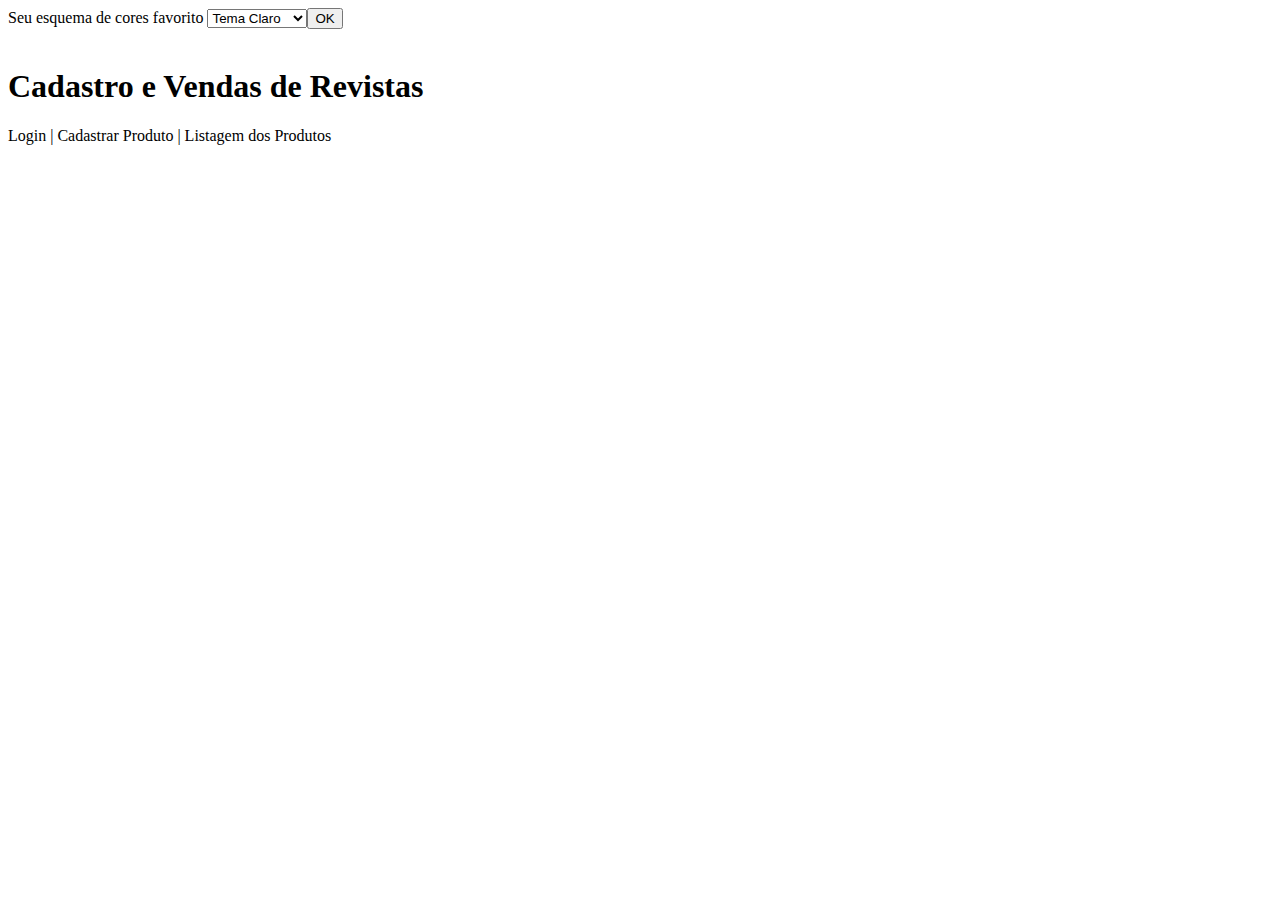
<file: src/main/resources/templates/index.html>
<!DOCTYPE html>
<html xmlns="w3.org/1999/xhtml" xmlns:th="http://www.thymeleaf.org">
    <head>
        <title>Inicio</title>
        <meta charset="UTF-8">
        <meta name="viewport" content="width=device-width, initial-scale=1.0">
        <link href="https://cdn.jsdelivr.net/npm/bootstrap@5.3.0-alpha3/dist/css/bootstrap.min.css" rel="stylesheet" integrity="sha384-KK94CHFLLe+nY2dmCWGMq91rCGa5gtU4mk92HdvYe+M/SXH301p5ILy+dN9+nJOZ" crossorigin="anonymous">
        <link th:href="@{/css/}+${css}+'.css'" rel="stylesheet" type="text/css"/>
    </head>
    <body>
        
        <form th:action="@{/preferencias}" method="POST">
            <label for="selEstilo">Seu esquema de cores favorito</label>
            <select name="estilo" id="selEstilo">
                <option value="claro" th:selected="${css}==claro">Tema Claro</option>
                <option value="escuro" th:selected="${css}==escuro">Tema Escuro</option>
            </select><input type="submit" value="OK"/>
        </form>
        
        <img th:src="@{/images/logo.png}">
        <h1>Cadastro e Vendas de Revistas</h1>
        
        <nav>
            <a th:href="@{/login}">Login</a> |
            <a th:href="@{/cadastrar}">Cadastrar Produto</a> |
            <a th:href="@{/listagem}">Listagem dos Produtos</a>
        </nav>
        <script src="https://cdn.jsdelivr.net/npm/bootstrap@5.3.0-alpha3/dist/js/bootstrap.bundle.min.js" integrity="sha384-ENjdO4Dr2bkBIFxQpeoTz1HIcje39Wm4jDKdf19U8gI4ddQ3GYNS7NTKfAdVQSZe" crossorigin="anonymous">
    </body>
</html>
</file>
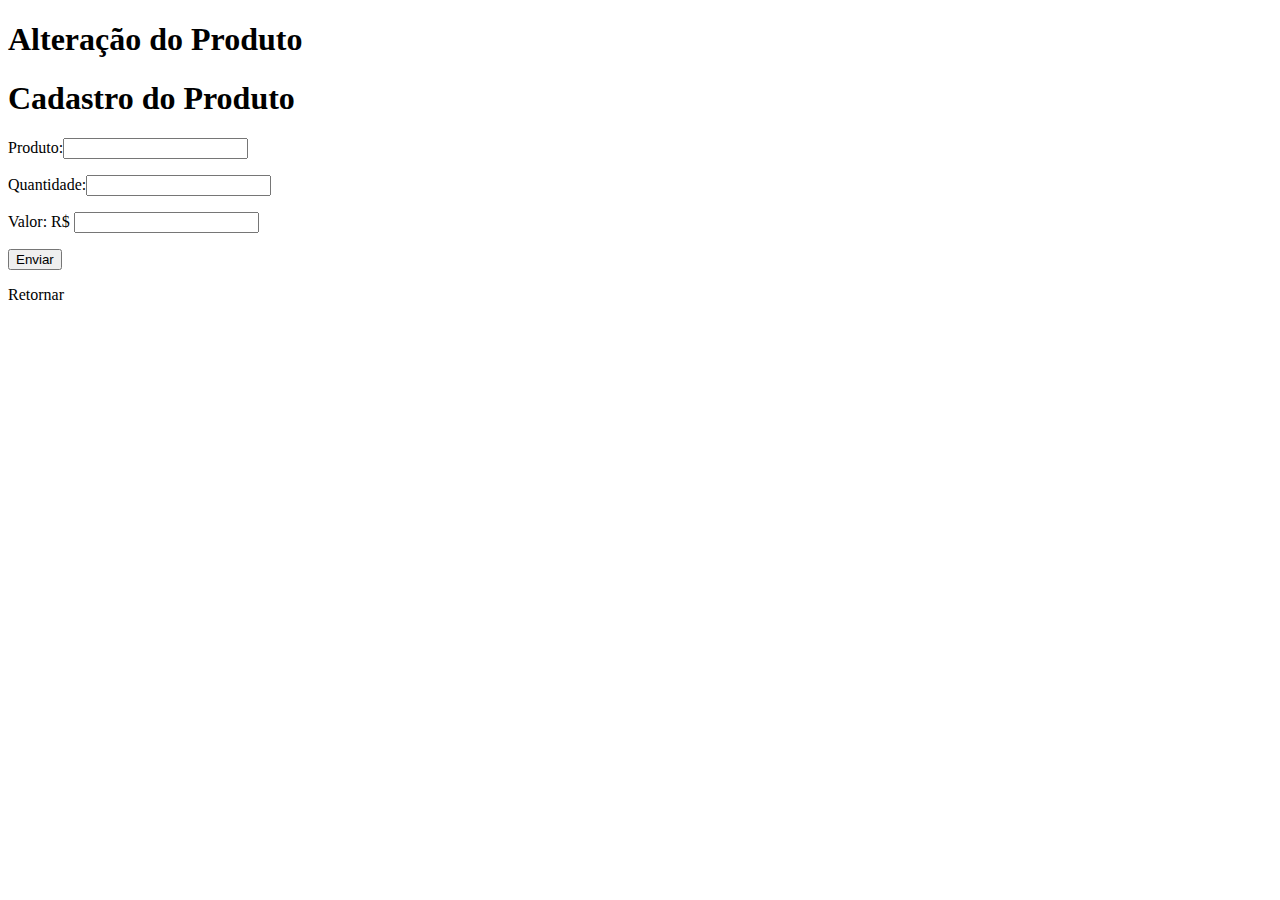
<file: src/main/resources/templates/cadastro.html>
<!DOCTYPE html>
<html xmlns="w3.org/1999/xhtml" xmlns:th="http://www.thymeleaf.org">
    <head>
        <title>Cadastro</title>
        <meta charset="UTF-8">
        <meta name="viewport" content="width=device-width, initial-scale=1.0">
        <link href="https://cdn.jsdelivr.net/npm/bootstrap@5.3.0-alpha3/dist/css/bootstrap.min.css" rel="stylesheet" integrity="sha384-KK94CHFLLe+nY2dmCWGMq91rCGa5gtU4mk92HdvYe+M/SXH301p5ILy+dN9+nJOZ" crossorigin="anonymous">
        <link th:href="@{/css/}+${css}+'.css'" rel="stylesheet" type="text/css"/>
    </head>
    <body>
        <h1 th:if="${revista.id}">Alteração do Produto</h1>
        <h1 th:unless="${revista.id}">Cadastro do Produto</h1>
        
        <form th:action="@{/gravar}" method="POST" th:object="${revista}">
            <p>Produto:<input type="text" th:field="${revista.produto}"></p>
            <p>Quantidade:<input type="text" th:field="${revista.quantidade}"></p>
            <p>Valor: R$ <input type="text" th:field="${revista.valor}"></p>
            <input type="hidden" th:field="${revista.id}">
            <p><input type="submit" value="Enviar"></p>
        </form>
        
        <a th:href="@{/inicio}">Retornar</a>
        <script src="https://cdn.jsdelivr.net/npm/bootstrap@5.3.0-alpha3/dist/js/bootstrap.bundle.min.js" integrity="sha384-ENjdO4Dr2bkBIFxQpeoTz1HIcje39Wm4jDKdf19U8gI4ddQ3GYNS7NTKfAdVQSZe" crossorigin="anonymous">
    </body>
</html>
</file>
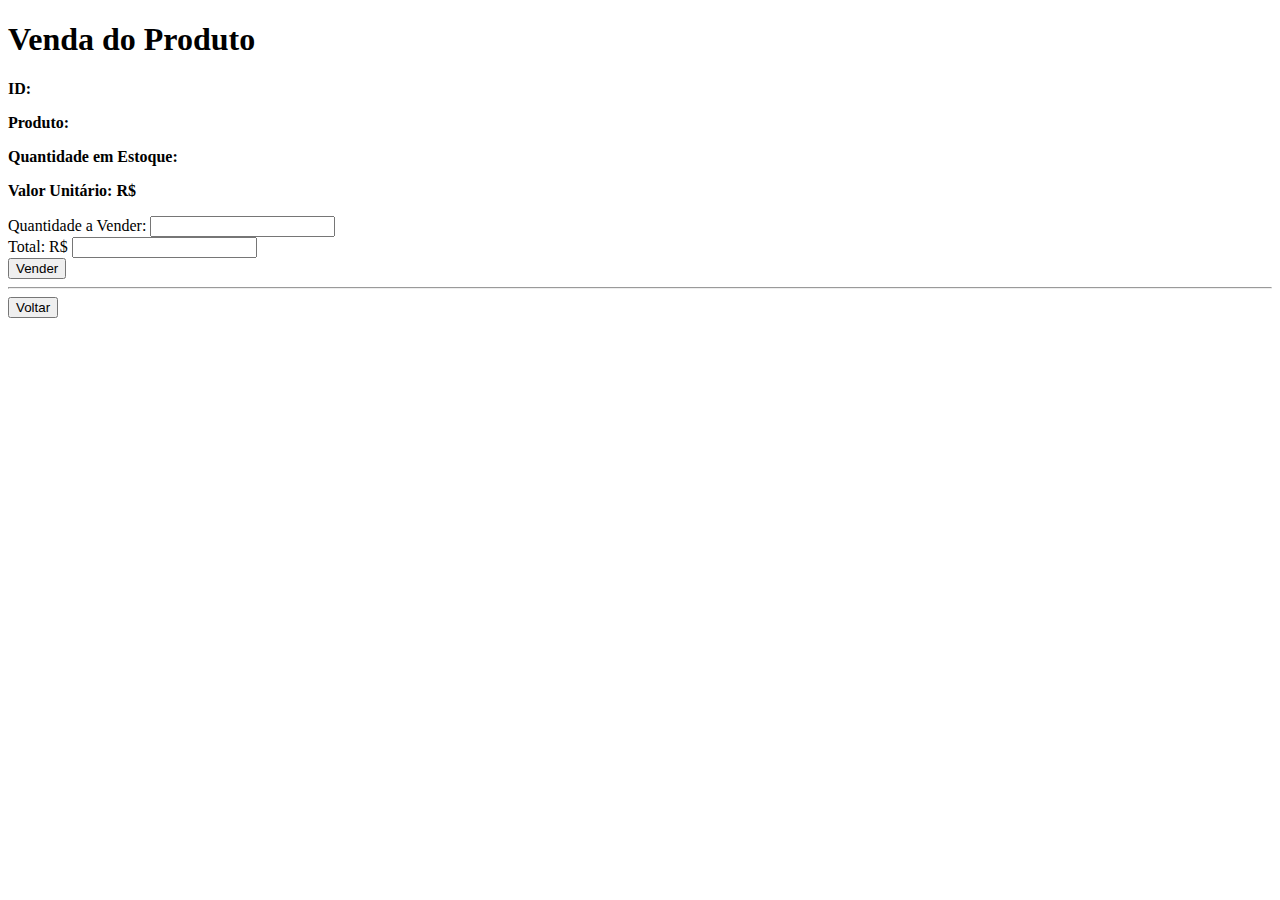
<file: src/main/resources/templates/exibir.html>
<!DOCTYPE html>
<html xmlns="w3.org/1999/xhtml" xmlns:th="http://www.thymeleaf.org">
    <head>
        <title>Venda</title>
        <meta charset="UTF-8">
        <meta name="viewport" content="width=device-width, initial-scale=1.0">
        <link href="https://cdn.jsdelivr.net/npm/bootstrap@5.3.0-alpha3/dist/css/bootstrap.min.css" rel="stylesheet" integrity="sha384-KK94CHFLLe+nY2dmCWGMq91rCGa5gtU4mk92HdvYe+M/SXH301p5ILy+dN9+nJOZ" crossorigin="anonymous">
        <link th:href="@{/css/}+${css}+'.css'" rel="stylesheet" type="text/css"/>
    </head>
    <body>
        
        <div class="container mt-4">
        <h1>Venda do Produto</h1>
        <p><strong>ID:</strong> <span th:text="${revista.id}"></span></p>
        <p><strong>Produto:</strong> <span th:text="${revista.produto}"></span></p>
        <p><strong>Quantidade em Estoque:</strong> <span th:text="${revista.quantidade}"></span></p>
        <p><strong>Valor Unitário: R$</strong> <span th:text="${revista.valor}"></span></p>

        <form th:action="@{/gravar-venda}" method="POST" th:object="${venda}" onsubmit="return redirecionar()">
            <input type="hidden" th:field="*{revista.id}" th:name="revistaId">
            <input type="hidden" id="valorUnitario" th:value="${revista.valor}">
            <div class="mb-3">
                <label for="qtdVenda" class="form-label">Quantidade a Vender:</label>
                <input type="number" id="qtdVenda" th:name="qtdVenda" class="form-control" 
                       th:field="*{qtdVenda}" min="1" 
                       oninput="calcularTotal()" required>
            </div>
            <div class="mb-3">
                <label for="total" class="form-label">Total: R$</label>
                <input type="text" id="total" class="form-control" readonly>
            </div>
            <button type="submit" class="btn btn-primary">Vender</button>
        </form>

        <hr>
        <a th:href="@{/listagem}">
            <button type="button" class="btn btn-secondary">Voltar</button>
        </a>
    </div>

    <script>
        function calcularTotal() {
            const quantidade = parseFloat(document.getElementById('qtdVenda').value) || 0;
            const valorUnitario = parseFloat(document.getElementById('valorUnitario').value) || 0;
            const total = quantidade * valorUnitario;
            document.getElementById('total').value = total.toFixed(2);
        }
    </script>
        <script src="https://cdn.jsdelivr.net/npm/bootstrap@5.3.0-alpha3/dist/js/bootstrap.bundle.min.js" integrity="sha384-ENjdO4Dr2bkBIFxQpeoTz1HIcje39Wm4jDKdf19U8gI4ddQ3GYNS7NTKfAdVQSZe" crossorigin="anonymous">
    </body>
</html>
</file>
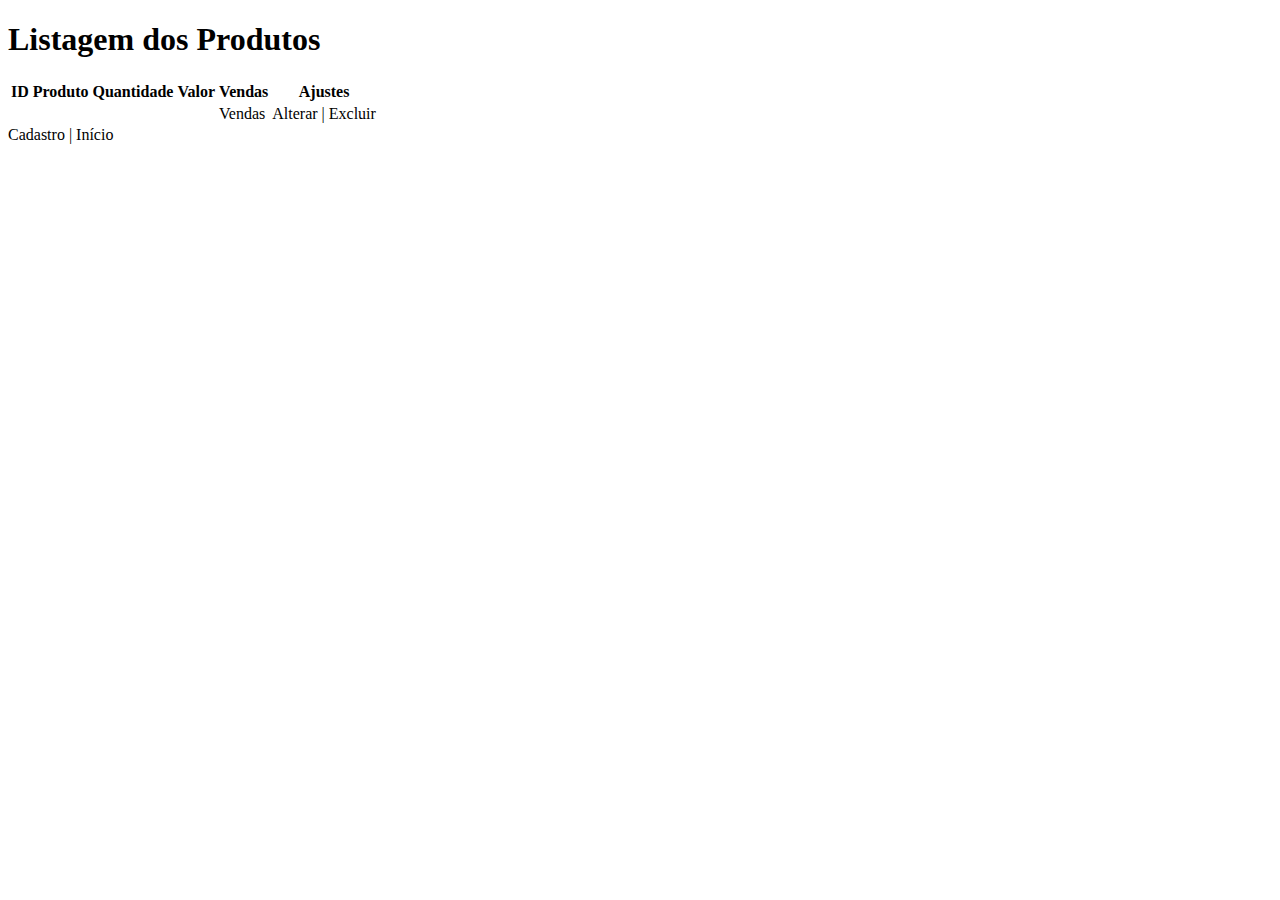
<file: src/main/resources/templates/listagem.html>
<!DOCTYPE html>
<html xmlns="w3.org/1999/xhtml" xmlns:th="http://www.thymeleaf.org">
    <head>
        <title>Listagem</title>
        <meta charset="UTF-8">
        <meta name="viewport" content="width=device-width, initial-scale=1.0">
        <link href="https://cdn.jsdelivr.net/npm/bootstrap@5.3.0-alpha3/dist/css/bootstrap.min.css" rel="stylesheet" integrity="sha384-KK94CHFLLe+nY2dmCWGMq91rCGa5gtU4mk92HdvYe+M/SXH301p5ILy+dN9+nJOZ" crossorigin="anonymous">
        <link th:href="@{/css/}+${css}+'.css'" rel="stylesheet" type="text/css"/>
    </head>
    <body>
        <h1>Listagem dos Produtos</h1>
        
        <table class="table">
            <thead>
                <tr>
                    <th>ID</th>
                    <th>Produto</th>
                    <th>Quantidade</th>
                    <th>Valor</th>
                    <th>Vendas</th>
                    <th>Ajustes</th>
                </tr>
            </thead>
            <tbody>
                <tr th:each="revista: ${lista}">
                    <td th:text="${revista.id}"></td>
                    <td th:text="${revista.produto}"></td>
                    <td th:text="${revista.quantidade}"></td>
                    <td th:text="${revista.valor}"></td>
                    <td>
                        <a th:href="@{'/exibir?id=' + ${revista.id}}" id="tema">Vendas</a>
                    </td>
                    <td>
                        <a th:href="@{'/alterar-revista?id=' + ${revista.id}}" id="tema">Alterar</a> |
                        <a th:href="@{'/excluir-revista?id=' + ${revista.id}}" id="tema">Excluir</a>
                    </td>
                </tr>
            </tbody>
        </table>
        <a th:href="@{/cadastrar}">Cadastro</a> |
        <a th:href="@{/inicio}">Início</a>
        <script src="https://cdn.jsdelivr.net/npm/bootstrap@5.3.0-alpha3/dist/js/bootstrap.bundle.min.js" integrity="sha384-ENjdO4Dr2bkBIFxQpeoTz1HIcje39Wm4jDKdf19U8gI4ddQ3GYNS7NTKfAdVQSZe" crossorigin="anonymous">
    </body>
</html>
</file>
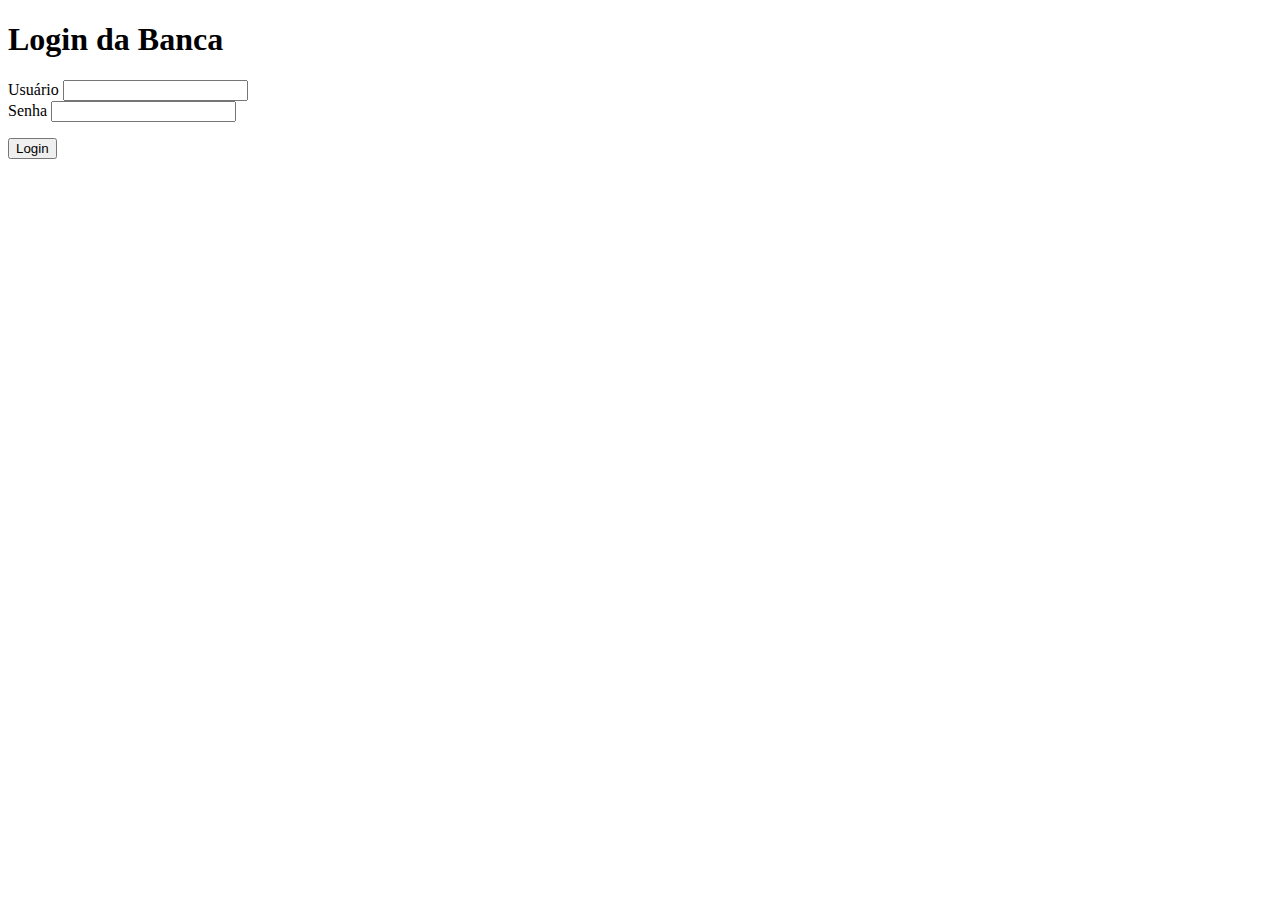
<file: src/main/resources/templates/login.html>
<!DOCTYPE html>
<html xmlns="http://www.w3.org/1999/xhtml" xmlns:th="http://www.thymeleaf.org">
<head>
    <title>Login</title>
    <meta charset="UTF-8">
    <meta name="viewport" content="width=device-width, initial-scale=1.0">
    <link href="https://cdn.jsdelivr.net/npm/bootstrap@5.3.0-alpha3/dist/css/bootstrap.min.css" rel="stylesheet" 
          integrity="sha384-KK94CHFLLe+nY2dmCWGMq91rCGa5gtU4mk92HdvYe+M/SXH301p5ILy+dN9+nJOZ" crossorigin="anonymous">
        <link th:href="@{/css/}+${css}+'.css'" rel="stylesheet" type="text/css"/>
</head>
<body>
<div class="container mt-5">
    <h1 class="text-center">Login da Banca</h1>
    <form th:action="@{/login}" method="POST">
        <div class="mb-3">
            <label for="username" class="form-label">Usuário</label>
            <input type="text" id="username" name="username" class="form-control" required>
        </div>
        <div class="mb-3">
            <label for="password" class="form-label">Senha</label>
            <input type="password" id="password" name="password" class="form-control" required>
        </div>
        <div th:if="${error}" class="text-danger mb-3">
            <p th:text="${error}"></p>
        </div>
        <button type="submit" class="btn btn-primary">Login</button>
    </form>
</div>
<script src="https://cdn.jsdelivr.net/npm/bootstrap@5.3.0-alpha3/dist/js/bootstrap.bundle.min.js" 
        integrity="sha384-ENjdO4Dr2bkBIFxQpeoTz1HIcje39Wm4jDKdf19U8gI4ddQ3GYNS7NTKfAdVQSZe" crossorigin="anonymous"></script>
</body>
</html>
</file>
